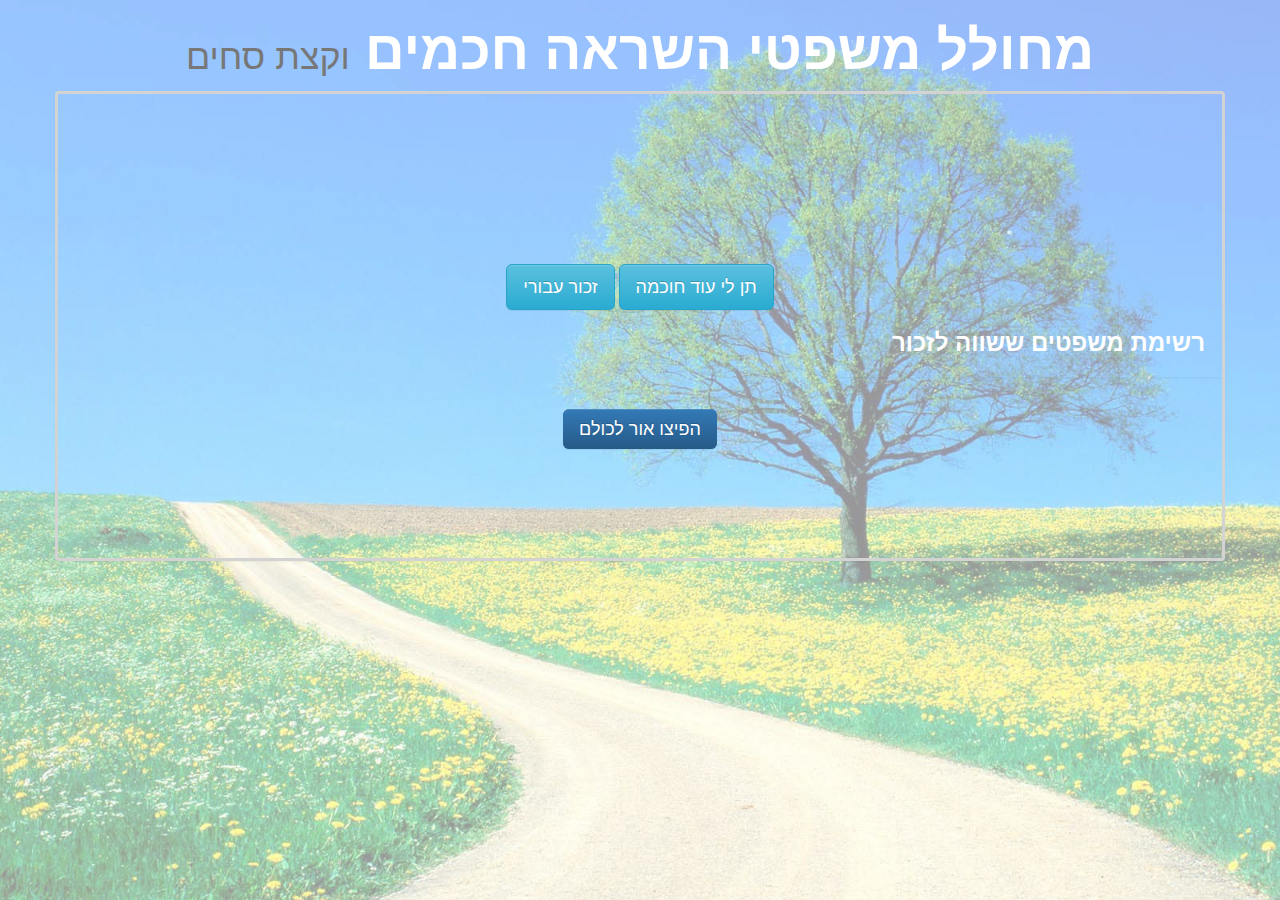
<file: sahi/index.html>
<!DOCTYPE html>
<html>
	<head>
		<meta charset="UTF-8">
		<meta name="viewport" content="width=device-width, initial-scale=1.0, maximum-scale=1, user-scalable=0">
 		<meta property="og:title" content="מחולל משפטי השראה" />
 		<meta property="og:url" content="http://tzure.github.io/sahi/"/>
 		<meta property="og:description" content="מחולל משפטי השראה בלחיצת כפתור" />
 		<meta property="og:image" content="https://raw.githubusercontent.com/tzurE/tzure.github.io/master/sahi/share.PNG"/>
		<title>מחולל משפטי השראה</title>
		<script src="https://code.jquery.com/jquery-3.1.1.min.js"
			  integrity="sha256-hVVnYaiADRTO2PzUGmuLJr8BLUSjGIZsDYGmIJLv2b8="
			  crossorigin="anonymous">
		</script>
		<link href="../bootstrap/css/bootstrap.min.css" rel="stylesheet" type="text/css">
		<link href="../bootstrap/css/bootstrap-theme.min.css" rel="stylesheet" type="text/css">
		<link href="../bootstrap/bootstrap-social.css" rel="stylesheet" type="text/css">
		<link href="https://fortawesome.github.io/Font-Awesome/assets/font-awesome/css/font-awesome.css" rel="stylesheet">
		<!-- <link href="../font-awesome/css/font-awesome.css" rel="stylesheet" type="text/css"> -->
		<link rel="stylesheet" href="main.css" type="text/css">
	</head>

	<body>
		<div id="fb-root"></div>
			<script>(function(d, s, id) {
			  var js, fjs = d.getElementsByTagName(s)[0];
			  if (d.getElementById(id)) return;
			  js = d.createElement(s); js.id = id;
			  js.src = "//connect.facebook.net/en_US/sdk.js#xfbml=1&version=v2.8&appId=249576428584495";
			  fjs.parentNode.insertBefore(js, fjs);
			}(document, 'script', 'facebook-jssdk'));</script>
				<div class="full_page">
					<div class="row top">
						<div class="col-sm-12">
							<h1 class="top_text"> מחולל משפטי השראה חכמים <small>וקצת סחים</small></h1>
				</div>
		</div>
		<div class="container text-center panel panel-primary" dir="rtl" >
		<div class="row filler">
		</div>
			<div class="row">
				<div dir="rtl" class="col-sm-12">
					<h1 id="phrase"></h1>
				</div>
			</div>
			<div class="row filler">
			</div>
			<div class="row">
				</ul>
				<button id="push" class="btn btn-info btn-lg " type="submit">תן לי עוד חוכמה</button>
				<button id="member" class="btn btn-info btn-lg " type="submit">זכור עבורי</button>		
			</div>
			<div class="row">
				<h3 class="pull-right">רשימת משפטים ששווה לזכור</h3>
			</div>
			<div class="row">
			<p id="place_hold"></p>
			<ul class="pull-right list-group col-sm-4" id="phrases">
			</ul>
			</div>
			<div class="row share_row">
				<div class="fb-share-button" data-href="https://tzure.github.io/sahi/index.html" data-layout="button" data-size="small" data-mobile-iframe="true"><a class="fb-xfbml-parse-ignore fa fa-facebook btn-primary btn-lg" target="_blank" href="https://www.facebook.com/sharer/sharer.php?u=https%3A%2F%2Ftzure.github.io%2Fsahi%2Findex.html&amp;src=sdkpreparse"> הפיצו אור לכולם </a></div>
			</div>
		</div>
		<script rel="stylesheet" href="../bootstrap/js/bootstrap.min.js"></script>
		<script type="text/javascript" src="script.js"></script>
	</div>
	</body>

</html>
</file>
<file: sahi/main.css>
/*.container {
	background-color: lightblue;
}*/
body {
	background-image: url("back1.jpg");
	background-repeat: no-repeat;
	background-size: cover;
}
.panel-primary {
	background-color: transparent;
	border: 3px solid;
	border-color: lightgrey;
}
div.filler {
	height: 75px;
}
.container{
	height: 470px;
}

.top {
	/*background-color: lightblue;*/
}

.top_text{
	font-size: 55px;
}
h1 {
	color: white;
	text-align: center;
	font-family:sans-serif, arial;
	font-weight: bold;

}

h3{
	color: white;
	margin-right:17px;
	font-family:sans-serif, arial;
	font-weight: bold;
}
.small {
	color:red;
}
input{
	text-align: center;
	font-size: 20px;
}

.share_row{
	margin-top: 20px;
}
</file>
